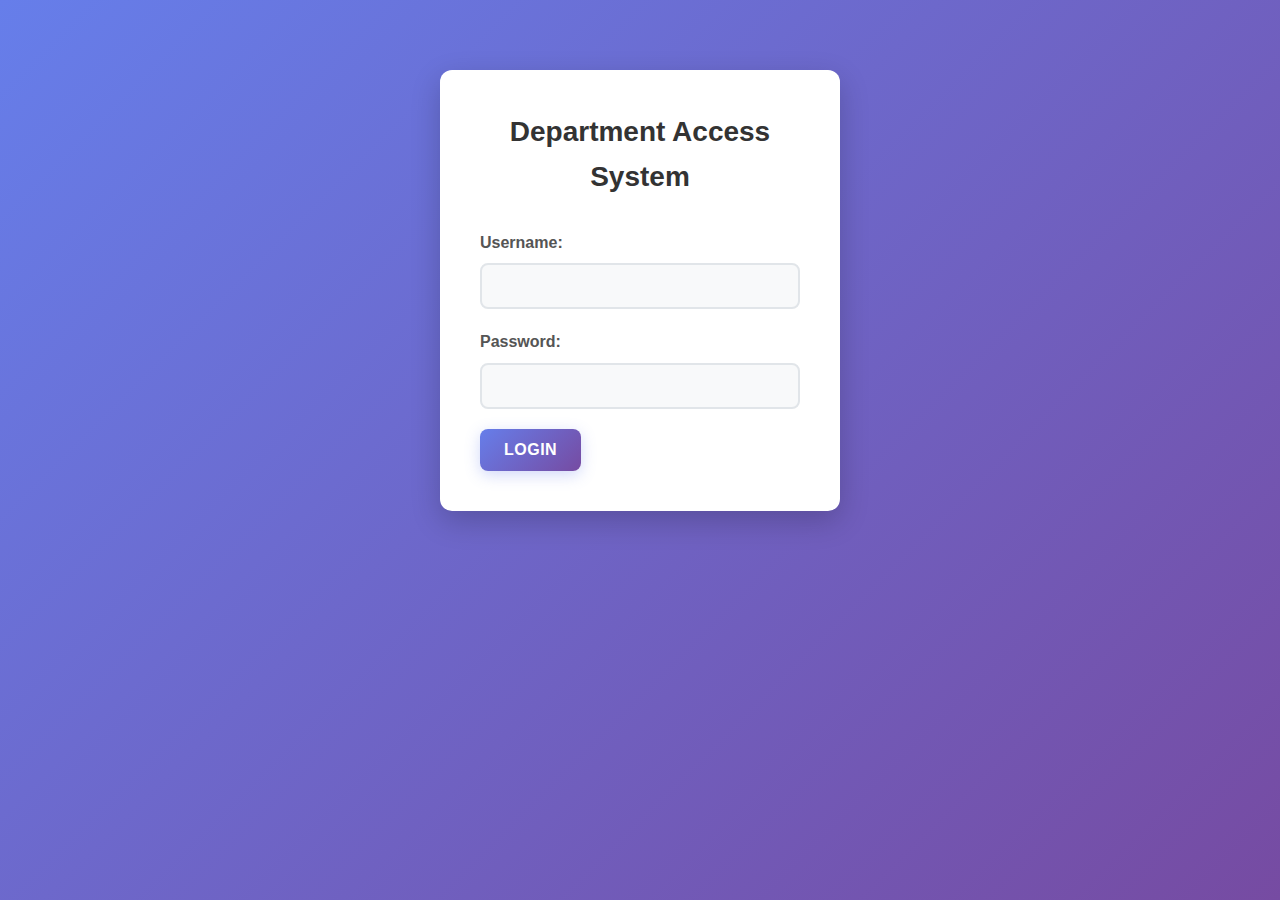
<file: index.html>
<!DOCTYPE html>
<html lang="en">
<head>
    <meta charset="UTF-8">
    <meta name="viewport" content="width=device-width, initial-scale=1.0">
    <title>Department Access System - Login</title>
    <link rel="stylesheet" href="css/styles.css">
</head>
<body>
    <div class="container">
        <div class="login-form">
            <h1>Department Access System</h1>
            <div id="error-message" class="error-message"></div>
            <form id="loginForm">
                <div class="form-group">
                    <label for="username">Username:</label>
                    <input type="text" id="username" name="username" required autocomplete="username">
                </div>
                <div class="form-group">
                    <label for="password">Password:</label>
                    <input type="password" id="password" name="password" required autocomplete="current-password">
                </div>
                <button type="submit" class="btn btn-primary">Login</button>
            </form>
        </div>
    </div>
    <script src="login.js"></script>
</body>
</html>
</file>
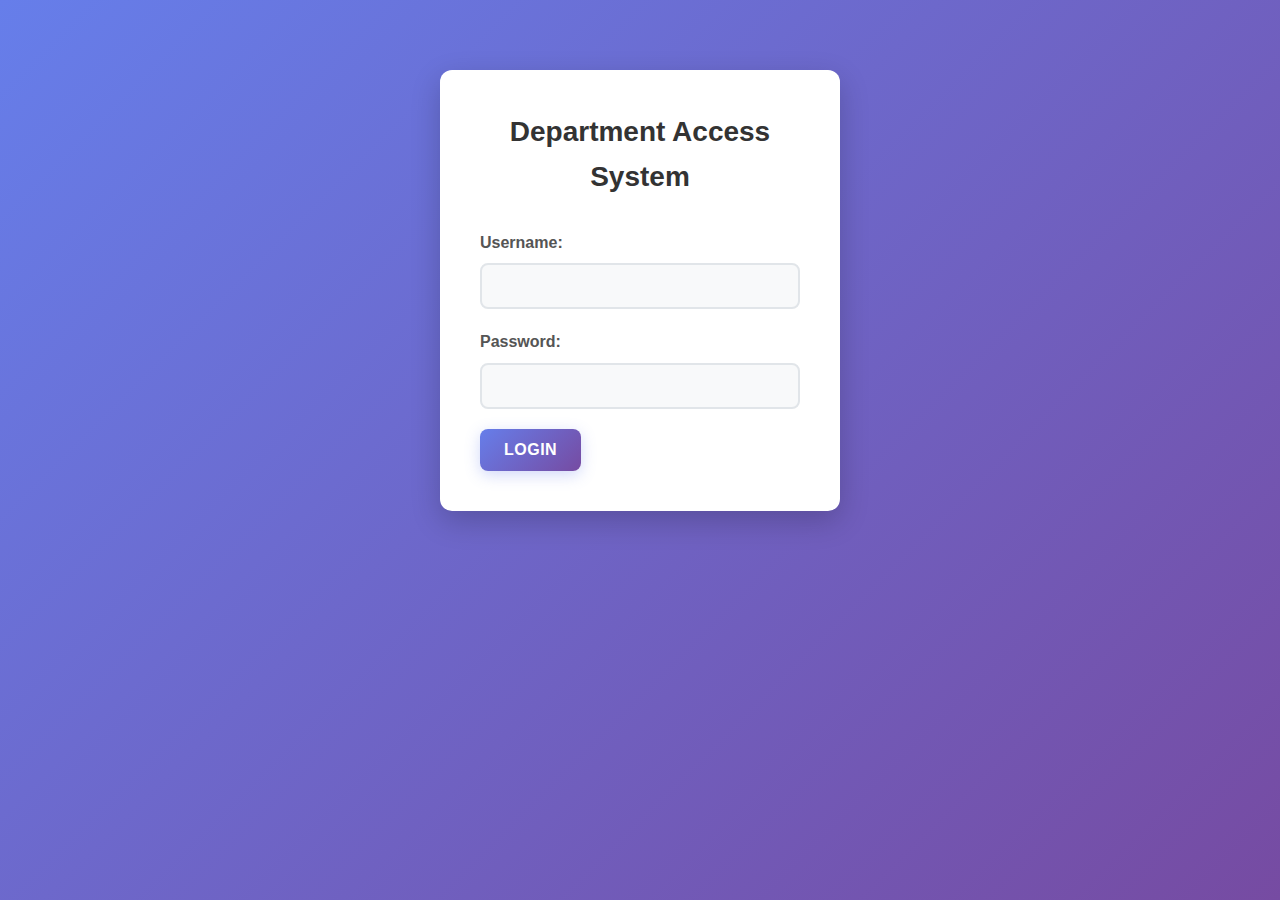
<file: otcsales.html>
<!DOCTYPE html>
<html lang="en">
<head>
    <meta charset="UTF-8">
    <meta name="viewport" content="width=device-width, initial-scale=1.0">
    <title>OTCSALES Department - Department Access System</title>
    <link rel="stylesheet" href="css/styles.css">
</head>
<body>
    <div class="container">
        <header>
            <h1>OTCSALES Department</h1>
            <div class="user-info">
                <span id="userInfo"></span>
                <button id="logoutBtn" class="btn btn-secondary">Logout</button>
            </div>
        </header>

        <nav class="department-nav">
            <div class="department-badge">
                <span class="badge-text">OTCSALES Department</span>
            </div>
        </nav>

        <div id="dataContainer" class="data-container">
            <div class="loading-state">
                <div class="loading-spinner"></div>
                <p>Loading OTCSALES data...</p>
            </div>
        </div>
    </div>

    <!-- Load JavaScript files -->
    <script src="otcsales.js"></script>
</body>
</html>
</file>
<file: css/styles.css>
/* Department Access System Styles */

* {
    margin: 0;
    padding: 0;
    box-sizing: border-box;
}

body {
    font-family: 'Segoe UI', Tahoma, Geneva, Verdana, sans-serif;
    line-height: 1.6;
    color: #333;
    background: linear-gradient(135deg, #667eea 0%, #764ba2 100%);
    min-height: 100vh;
}

.container {
    max-width: 1200px;
    margin: 0 auto;
    padding: 20px;
}

/* Login Page Styles */
.login-form {
    max-width: 400px;
    margin: 50px auto;
    background: white;
    padding: 40px;
    border-radius: 12px;
    box-shadow: 0 10px 30px rgba(0,0,0,0.2);
    animation: slideIn 0.5s ease-out;
}

@keyframes slideIn {
    from {
        opacity: 0;
        transform: translateY(-30px);
    }
    to {
        opacity: 1;
        transform: translateY(0);
    }
}

.login-form h1 {
    text-align: center;
    margin-bottom: 30px;
    color: #333;
    font-size: 28px;
}

.form-group {
    margin-bottom: 20px;
}

label {
    display: block;
    margin-bottom: 8px;
    font-weight: 600;
    color: #555;
}

input[type="text"], input[type="password"] {
    width: 100%;
    padding: 12px 15px;
    border: 2px solid #e1e5e9;
    border-radius: 8px;
    font-size: 16px;
    transition: border-color 0.3s ease;
    background-color: #f8f9fa;
}

input[type="text"]:focus, input[type="password"]:focus {
    outline: none;
    border-color: #667eea;
    background-color: white;
    box-shadow: 0 0 0 3px rgba(102, 126, 234, 0.1);
}

.btn {
    padding: 12px 24px;
    border: none;
    border-radius: 8px;
    cursor: pointer;
    font-size: 16px;
    font-weight: 600;
    transition: all 0.3s ease;
    text-transform: uppercase;
    letter-spacing: 0.5px;
}

.btn-primary {
    background: linear-gradient(135deg, #667eea 0%, #764ba2 100%);
    color: white;
    box-shadow: 0 4px 15px rgba(102, 126, 234, 0.3);
}

.btn-primary:hover:not(:disabled) {
    transform: translateY(-2px);
    box-shadow: 0 6px 20px rgba(102, 126, 234, 0.4);
}

.btn-secondary {
    background-color: #6c757d;
    color: white;
}

.btn-secondary:hover:not(:disabled) {
    background-color: #5a6268;
    transform: translateY(-1px);
}

.btn:disabled {
    background-color: #cccccc;
    cursor: not-allowed;
    transform: none;
    box-shadow: none;
}

.error-message {
    color: #dc3545;
    background-color: #f8d7da;
    border: 1px solid #f5c6cb;
    padding: 12px;
    border-radius: 6px;
    margin-bottom: 20px;
    display: none;
    font-weight: 500;
}

/* Dashboard Styles */
header {
    display: flex;
    justify-content: space-between;
    align-items: center;
    margin-bottom: 30px;
    padding: 20px;
    background: white;
    border-radius: 12px;
    box-shadow: 0 4px 15px rgba(0,0,0,0.1);
}

header h1 {
    color: #333;
    font-size: 24px;
}

.user-info {
    display: flex;
    align-items: center;
    gap: 15px;
    font-weight: 500;
}

.user-info span {
    color: #667eea;
}

.department-nav {
    display: grid;
    grid-template-columns: repeat(auto-fit, minmax(200px, 1fr));
    gap: 15px;
    margin-bottom: 30px;
}

.department-btn {
    position: relative;
    padding: 15px 20px;
    font-size: 16px;
    font-weight: 600;
    transition: all 0.3s ease;
}

.department-btn-active {
    background: linear-gradient(135deg, #28a745 0%, #20c997 100%) !important;
    box-shadow: 0 4px 15px rgba(40, 167, 69, 0.3);
}

.access-indicator {
    font-size: 12px;
    opacity: 0.8;
}

.data-container {
    background: white;
    padding: 30px;
    border-radius: 12px;
    box-shadow: 0 4px 15px rgba(0,0,0,0.1);
    min-height: 300px;
}

/* Loading States */
.loading-state {
    display: flex;
    flex-direction: column;
    align-items: center;
    justify-content: center;
    padding: 40px;
    color: #666;
}

.loading-spinner {
    width: 40px;
    height: 40px;
    border: 4px solid #f3f3f3;
    border-top: 4px solid #667eea;
    border-radius: 50%;
    animation: spin 1s linear infinite;
    margin-bottom: 15px;
}

@keyframes spin {
    0% { transform: rotate(0deg); }
    100% { transform: rotate(360deg); }
}

/* Data Display */
.welcome-message {
    text-align: center;
    padding: 20px;
}

.welcome-message h2 {
    color: #333;
    margin-bottom: 15px;
    font-size: 24px;
}

.welcome-message p {
    color: #666;
    margin-bottom: 20px;
}

.user-info {
    background: #f8f9fa;
    padding: 15px;
    border-radius: 8px;
    margin-top: 20px;
}

.data-section h2 {
    color: #333;
    margin-bottom: 20px;
    font-size: 24px;
    border-bottom: 2px solid #667eea;
    padding-bottom: 10px;
}

.data-stats {
    background: #e3f2fd;
    padding: 10px 15px;
    border-radius: 6px;
    margin-bottom: 20px;
    font-weight: 500;
    color: #1565c0;
}

.table-container {
    overflow-x: auto;
    border-radius: 8px;
    box-shadow: 0 2px 8px rgba(0,0,0,0.1);
}

.data-table {
    width: 100%;
    border-collapse: collapse;
    background: white;
}

.data-table th {
    background: linear-gradient(135deg, #667eea 0%, #764ba2 100%);
    color: white;
    padding: 15px;
    text-align: left;
    font-weight: 600;
    font-size: 14px;
    text-transform: uppercase;
    letter-spacing: 0.5px;
}

.data-table td {
    padding: 12px 15px;
    border-bottom: 1px solid #e9ecef;
    color: #333;
}

.data-table tbody tr:hover {
    background-color: #f8f9fa;
}

.data-table tbody tr:last-child td {
    border-bottom: none;
}

.no-data {
    text-align: center;
    padding: 40px;
    color: #666;
    font-style: italic;
}

/* Error States */
.error-state {
    text-align: center;
    padding: 40px;
}

.error-message {
    color: #dc3545;
    background-color: #f8d7da;
    border: 1px solid #f5c6cb;
    padding: 15px;
    border-radius: 6px;
    margin-bottom: 20px;
    font-weight: 500;
}

/* Responsive Design */
@media (max-width: 768px) {
    .container {
        padding: 10px;
    }

    .login-form {
        margin: 20px auto;
        padding: 30px 20px;
    }

    header {
        flex-direction: column;
        gap: 15px;
        text-align: center;
    }

    .department-nav {
        grid-template-columns: 1fr;
    }

    .department-btn {
        padding: 12px 16px;
        font-size: 14px;
    }

    .data-container {
        padding: 20px;
    }

    .table-container {
        font-size: 14px;
    }

    .data-table th,
    .data-table td {
        padding: 8px 10px;
    }
}

/* Department Badge Styles */
.department-badge {
    display: flex;
    align-items: center;
    justify-content: center;
    gap: 10px;
    padding: 20px;
    background: linear-gradient(135deg, #667eea 0%, #764ba2 100%);
    color: white;
    border-radius: 12px;
    box-shadow: 0 4px 15px rgba(102, 126, 234, 0.3);
    font-size: 18px;
    font-weight: 600;
    text-align: center;
}

.badge-icon {
    font-size: 24px;
}

.badge-text {
    letter-spacing: 0.5px;
}

/* Button Loading State */
.btn.loading {
    opacity: 0.7;
    pointer-events: none;
}

.btn.loading::after {
    content: '';
    display: inline-block;
    width: 12px;
    height: 12px;
    border: 2px solid rgba(255,255,255,0.3);
    border-radius: 50%;
    border-top-color: white;
    animation: spin 1s ease-in-out infinite;
    margin-left: 8px;
}
</file>
